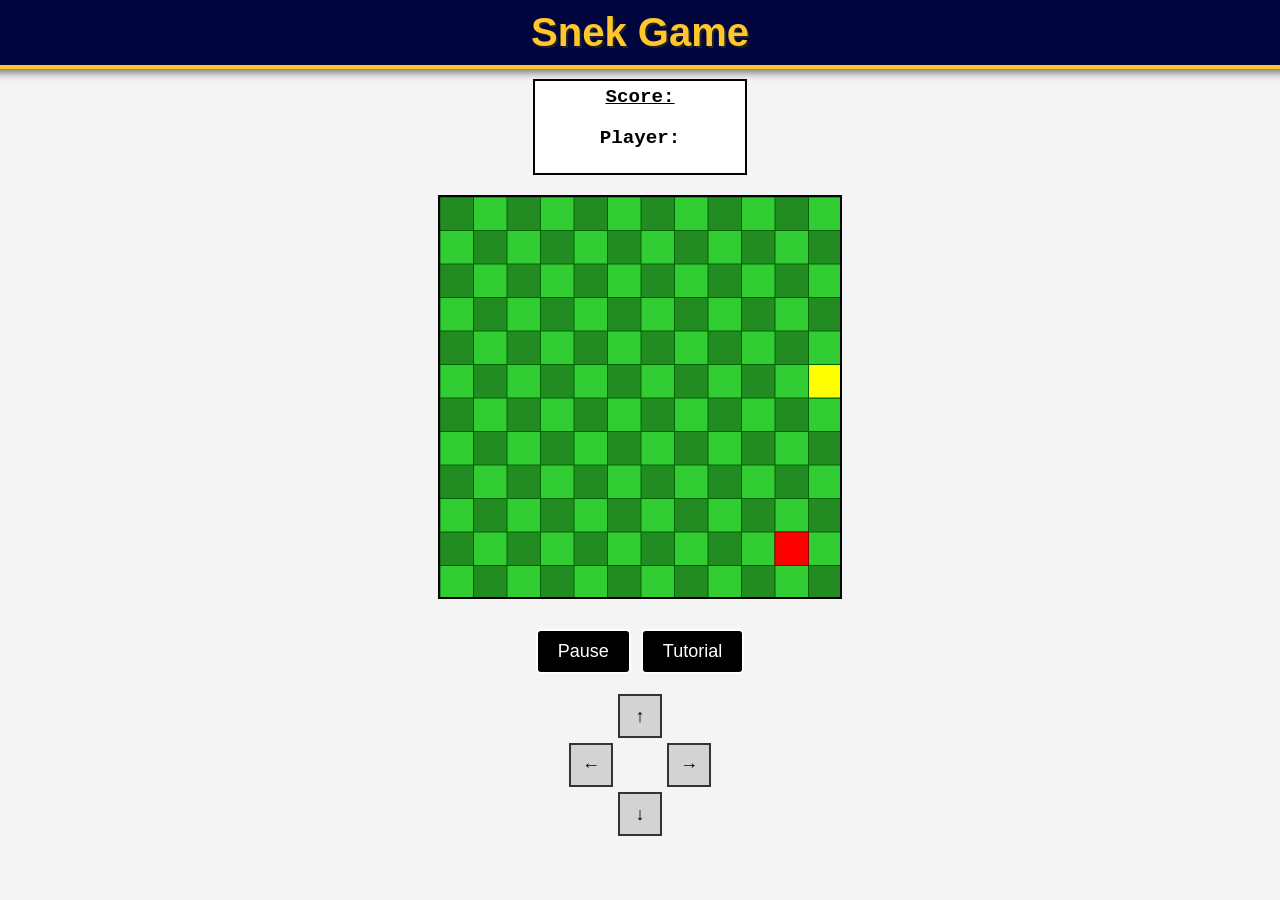
<file: Non-JS/index.html>
<!DOCTYPE html>
<html lang="en">
  <head>
    <meta charset="UTF-8" />
    <meta name="viewport" content="width=device-width, initial-scale=1.0" />
    <link rel="icon" href="/Non-JS/assets/snake.png" />
    <link rel="stylesheet" href="/Non-JS/Style/style.css" />
    <title>Snek</title>
  </head>
  <body>
    <header class="main-header">
      <h1 class="snek-h1">Snek Game</h1>
    </header>

    <div class="scoreContainer">
      <div id="scoreBox">
        <u>Score: </u>
        <div>
          <p>Player:</p>
        </div>
      </div>
    </div>

    <canvas id="gameCanvas" width="400" height="400"></canvas>

    <div class="button-container">
      <button id="pauseButton" onclick="PauseGame()">Pause</button>
      <button class="tutorialButton" id="tutorialButton">Tutorial</button>
    </div>

    <div id="tutorialOverlay" style="display: none">
      <div id="tutorialContent">
        <h2>Tutorial</h2>
        <p>Welcome to the Snek Game!</p>
        <ul>
          <li>Use the arrow keys to control the snake.</li>
          <li>Avoid running into the walls or yourself.</li>
          <li>Eat the food to grow longer and earn points.</li>
        </ul>
        <button id="closeTutorialButton">Close</button>
      </div>
    </div>

    <div id="pauseOverlay" style="display: none">
      <div id="pauseText">Pause</div>
    </div>

    </div>
    <div class="d-pad">
      <div class="button" id="up">↑</div>
      <div></div>
      <div class="button" id="right">→</div>
      <div class="button" id="left">←</div>
      <div></div>
      <div class="button" id="down">↓</div>
    </div>

    <!--<script src="action/action.js"></script>-->
    <script src="/action/board.js"></script>
    <!--<script src="action/pause.js"></script>-->
  </body>
</html>
</file>
<file: Non-JS/Style/style.css>
/* General styling */
body {
  display: flex;
  flex-direction: column;
  align-items: center;
  margin: 0;
  font-family: Arial, sans-serif;
  background-color: #f4f4f4;
}

.main-header {
  background-color: #00053e;
  color: #fff;
  text-align: center;
  padding: 10px;
  border-bottom: 4px solid #ffc72c;
  box-shadow: 0 4px 8px rgba(0, 0, 0, 0.5);
  width: 100%;
}

.snek-h1 {
  font-size: 2.5em;
  font-weight: bold;
  color: #ffc72c;
  text-shadow: 2px 2px #222;
  margin: 0;
}

/* Score container */
.scoreContainer {
  margin-top: 10px;
  text-align: center;
}

#scoreBox {
  font-size: 1.2em;
  font-family: "Courier New", Courier, monospace;
  font-weight: bold;
  height: auto;
  width: 200px;
  text-align: center;
  border: 2px solid #000;
  padding: 5px;
  background-color: #fff;
}

/* Canvas */
canvas {
  border: 2px solid black;
  margin: 20px 0;
  display: block;
}

/* Button container to align Tutorial and Pause buttons */
.button-container {
  display: flex;
  justify-content: center;
  gap: 10px; /* Space between the buttons */
  margin-top: 10px;
}

.tutorialButton,
#pauseButton {
  padding: 10px 20px;
  margin-bottom: 10px;
  font-size: 18px;
  background-color: #000;
  color: #fff;
  border: 2px solid white;
  border-radius: 5px;
  cursor: pointer;
  transition: all 0.3s ease;
}

.tutorialButton:hover,
#pauseButton:hover {
  background-color: #ffc72c;
  color: #000;
}

/* Style for active Tutorial button */
#tutorialButton.active {
  background-color: #fff;
  color: #000;
  border: 2px solid #000;
}

/* Pause Overlay */
#pauseOverlay {
  position: fixed;
  top: 0;
  left: 0;
  width: 100%;
  height: 100%;
  background-color: rgba(0, 0, 0, 0.5);
  display: flex;
  justify-content: center;
  align-items: center;
  z-index: 1000;
}

#pauseText {
  color: white;
  font-size: 3em;
  font-weight: bold;
}

/* Tutorial Overlay */
#tutorialOverlay {
  display: none;
  position: fixed;
  top: 0;
  left: 0;
  width: 100%;
  height: 100%;
  color: white;
  background-color: rgba(0, 0, 0, 0.8);
  justify-content: center;
  align-items: center;
  flex-direction: column;
}

#tutorialOverlay.active {
  display: flex;
}

.tutorialContent {
  background: rgba(255, 255, 255, 0.9);
  padding: 20px;
  border-radius: 10px;
  text-align: center;
  color: #fff;
  box-shadow: 0px 4px 8px rgba(0, 0, 0, 0.3);
  max-width: 400px;
  width: 80%;
}

.tutorialContent h2 {
  font-size: 2em;
  margin-bottom: 10px;
}

.tutorialContent p,
.tutorialContent ul {
  color: white;
  font-size: 1.1em;
  line-height: 1.5;
}

.tutorialContent li {
  margin-bottom: 10px;
}

/* Close button for the tutorial */
#closeTutorialButton {
  margin-top: 20px;
  padding: 10px 20px;
  font-size: 16px;
  background-color: #000;
  color: #fff;
  border: none;
  border-radius: 5px;
  cursor: pointer;
  transition: all 0.3s ease;
}

#closeTutorialButton:hover {
  background-color: #ffc72c;
  color: #000;
}

/* D-pad styling */
.d-pad {
  display: grid;
  grid-template-areas:
    " . up . "
    " left . right "
    " . down . ";
  gap: 5px;
  justify-content: center;
  margin: 10px 0; /* Positioned closer to canvas */
}

.button {
  width: 40px;
  height: 40px;
  background-color: lightgray;
  border: 2px solid #333;
  display: flex;
  align-items: center;
  justify-content: center;
  font-size: 18px;
  cursor: pointer;
  user-select: none;
}

.button:hover {
  background-color: darkgray;
}

/* Positioning each direction in the D-pad */
#up {
  grid-area: up;
}
#down {
  grid-area: down;
}
#left {
  grid-area: left;
}
#right {
  grid-area: right;
}
</file>
